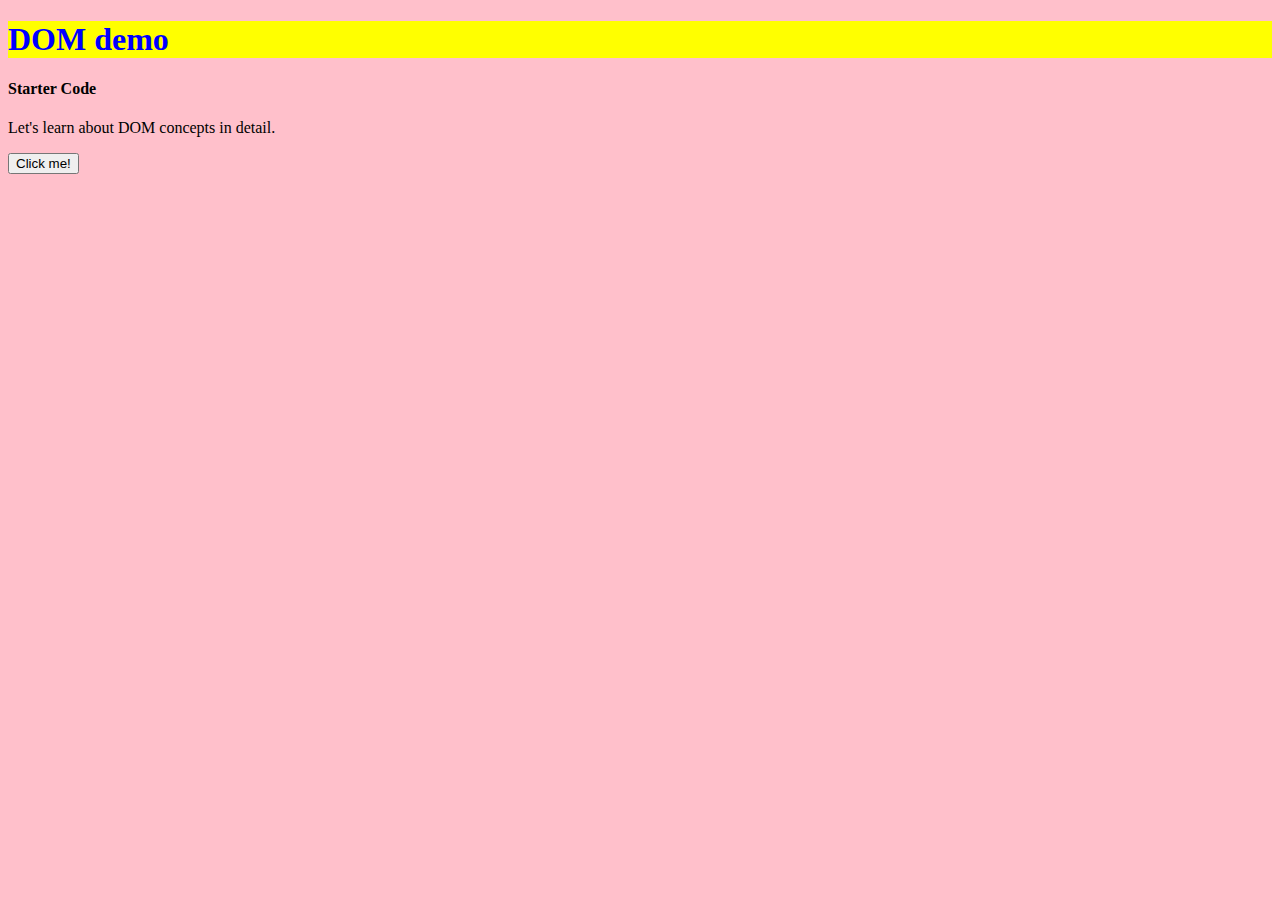
<file: DomConcept/index.html>
<!DOCTYPE html>
<html lang="en">
<head>
    <meta charset="UTF-8">
    <meta name="viewport" content="width=device-width, initial-scale=1.0">
    <title>Practice Javascript</title>
    <link rel="stylesheet" href="style.css">
</head>
<body>
    <h1>DOM demo </h1>
    <h4>Starter Code</h4>
    <p>Let's learn about DOM concepts in detail.</p>
    <button>Click me!</button>
    <script src="script.js"></script>
</body>
</html>
</file>
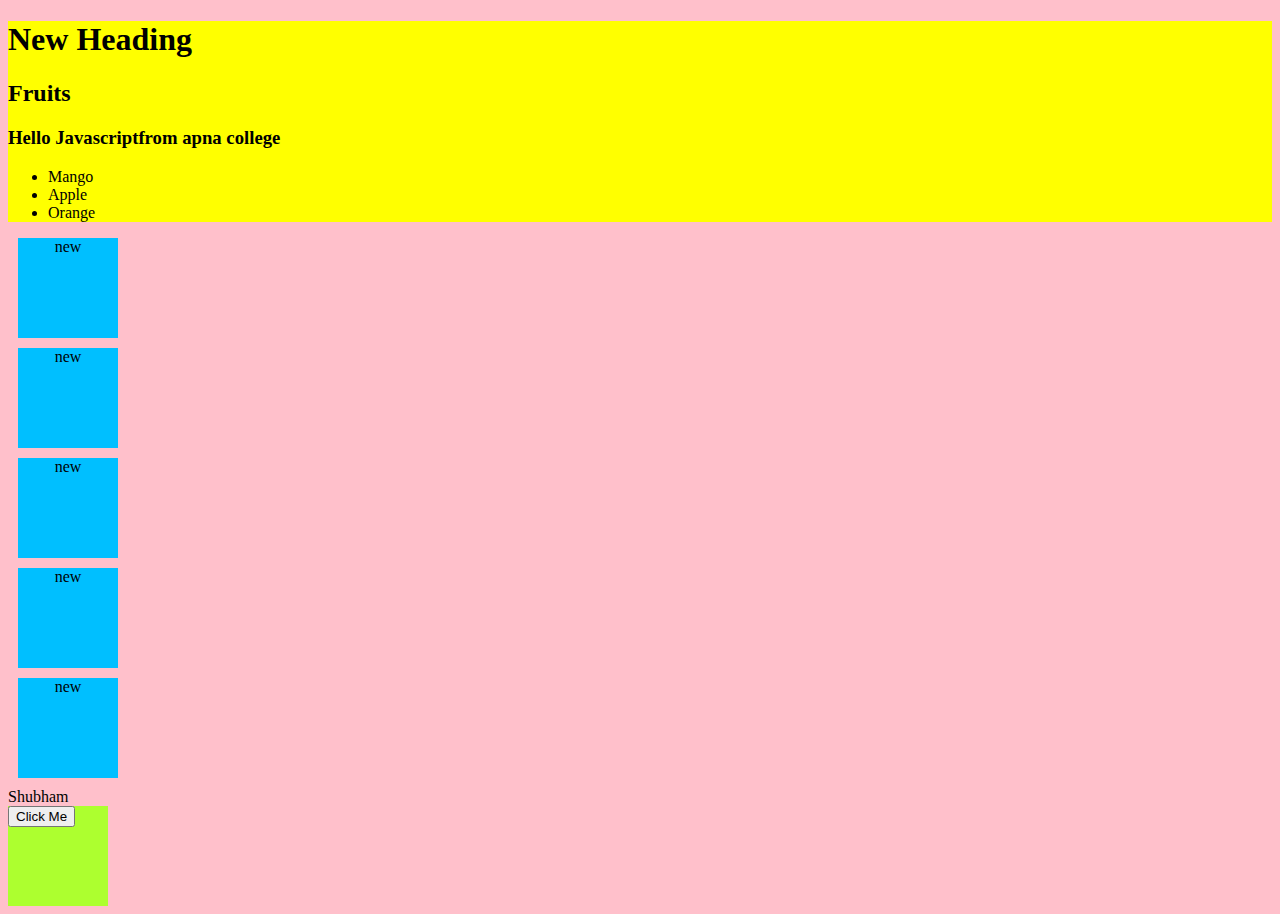
<file: DomManipulation/index.html>
<!DOCTYPE html>
<html lang="en">
<head>
    <meta charset="UTF-8">
    <meta name="viewport" content="width=device-width, initial-scale=1.0">
    <title>Document</title>
    <link rel="stylesheet" href="style.css">
</head>
<body>
    <div style="background-color: lightgreen;">
        <h1>Old Heading</h1>
        <h2>Fruits</h2>
        <h3>Hello Javascript</h3>
        <ul class="list">
            <li>Mango</li>
            <li>Apple</li>
            <li>Orange</li>
        </ul>
    </div>

    <div class="box">first </div>
    <div class="box"> second</div>
    <div class="box"> third</div>
    <div class="box"> third</div>
    <div class="box"> third</div>

    <div class="att"> Shubham</div>
    <div class="btn , button"></div>
    <script src="script.js"></script>
</body>
</html>
</file>
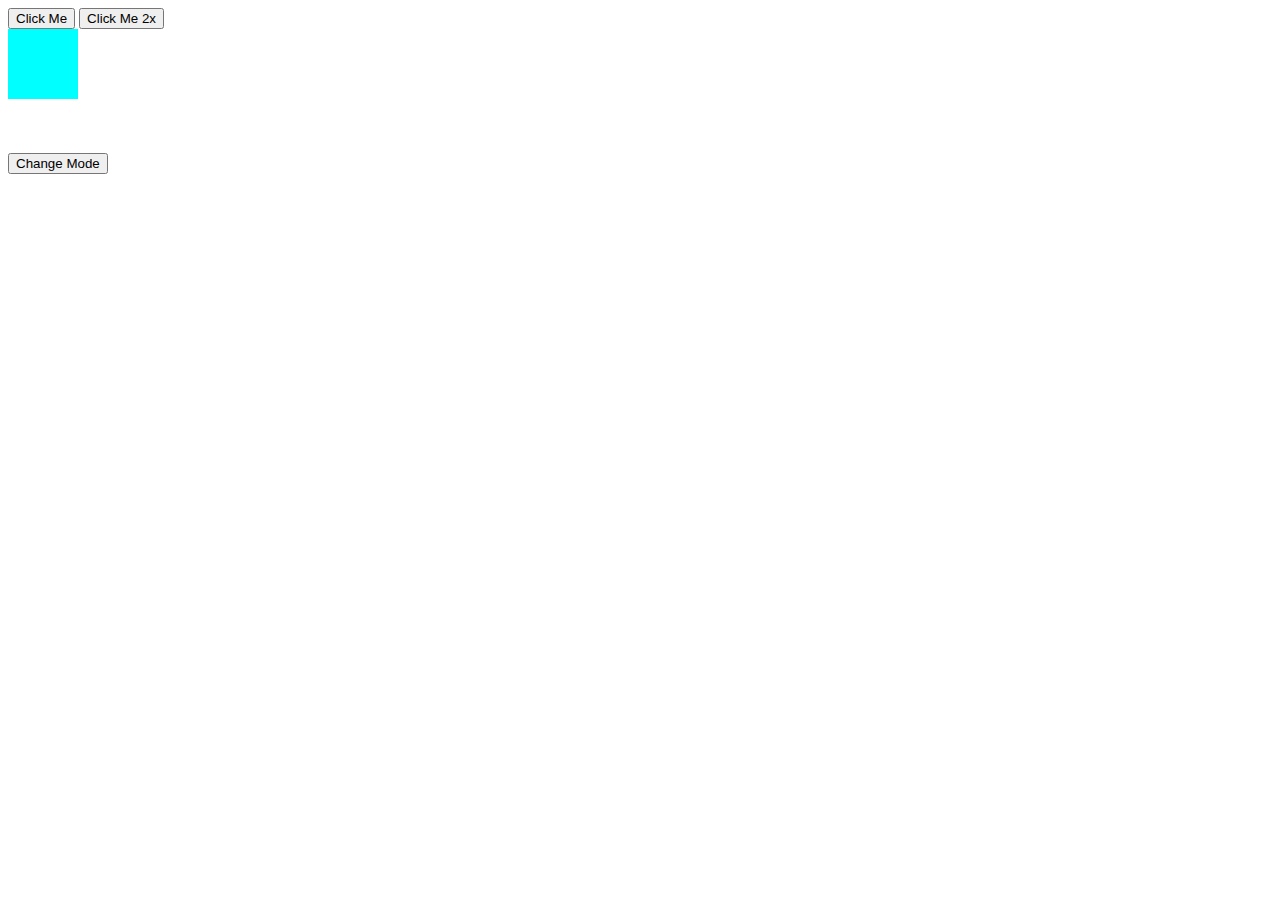
<file: Event/index.html>
<!DOCTYPE html>
<html lang="en">
<head>
    <meta charset="UTF-8">
    <meta name="viewport" content="width=device-width, initial-scale=1.0">
    <title>Document</title>
    <link rel="stylesheet" href="style.css">
</head>
<body>
    <button id="btn1">Click Me</button>

    <button id="btn2"> Click Me 2x</button>
    <div></div>
    <br><br><br>
    <button id="mode">Change Mode</button>

    <script src="script.js"></script>
</body>
</html>
</file>
<file: DomConcept/style.css>
h1{
    background-color: yellow;
    color: blue;
}
body{
    background-color: pink;
}
</file>
<file: DomManipulation/style.css>
body{
    background: pink;
}
h1{
    visibility: hidden;
}
.box{
    height: 100px;
    width: 100px;
    background-color: deepskyblue;
    margin: 10px;
    text-align: center;
}
.btn{
    height: 100px;
    width: 100px;
}
.button{
    background-color: greenyellow;
}
</file>
<file: Event/style.css>
div{
    height: 70px;
    width: 70px;
    background-color: aqua;
}
</file>
